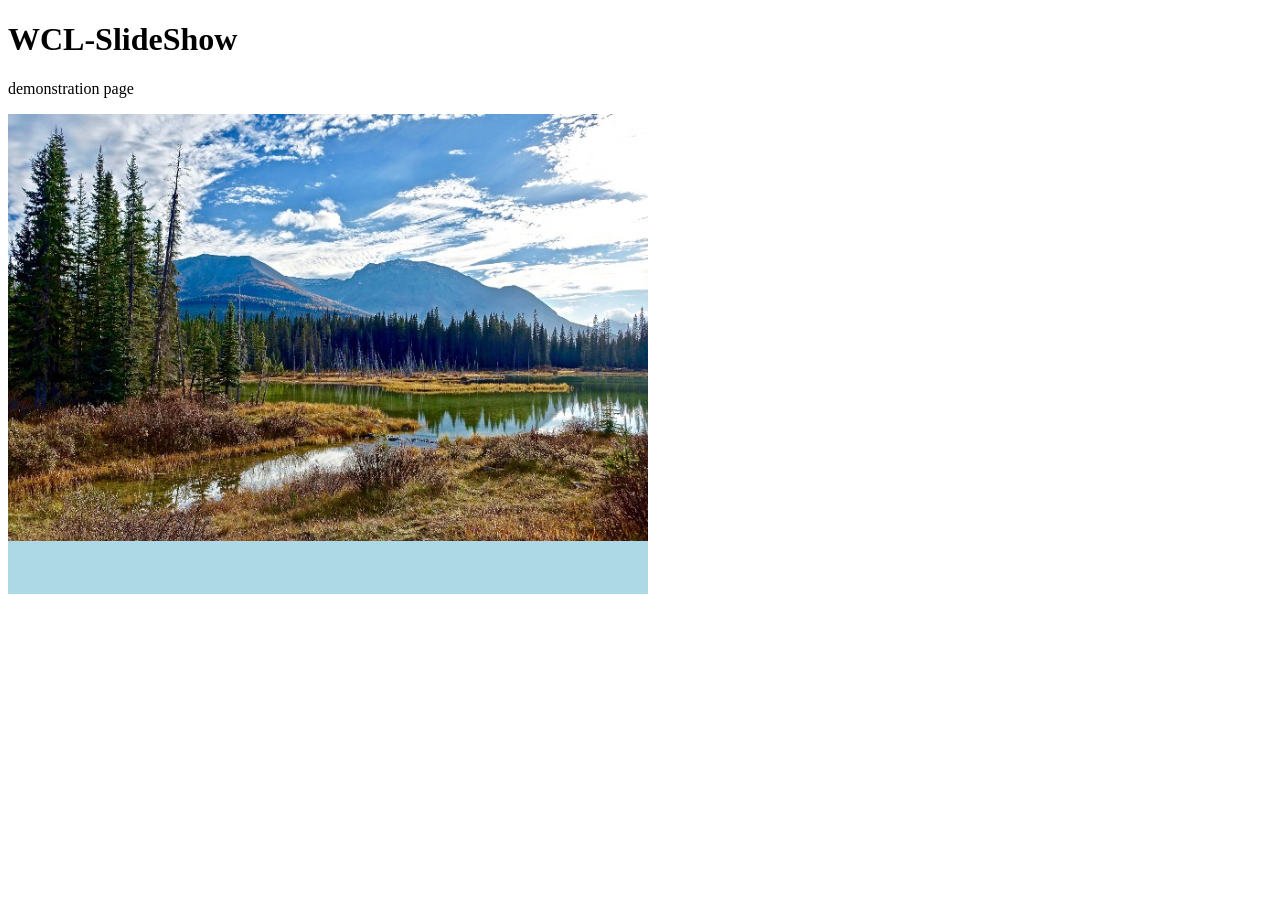
<file: wcl-SlideShow/index.html>
﻿<!DOCTYPE html>
<html lang="en">

<head>
    <meta charset="utf-8">
    <meta http-equiv="X-UA-Compatible" content="IE=edge">
    <meta name="viewport" content="width=device-width, initial-scale=1">
    <!-- The above 3 meta tags *must* come first in the head; any other head content must come *after* these tags -->


    <!-- CSS - component -->
    <link rel="stylesheet" href="css/wcl-slideshow.css">


    <!-- HTML5 shim and Respond.js for IE8 support of HTML5 elements and media queries -->
    <!-- WARNING: Respond.js doesn't work if you view the page via file:// -->
    <!--[if lt IE 9]>
      <script src="https://oss.maxcdn.com/html5shiv/3.7.3/html5shiv.min.js"></script>
      <script src="https://oss.maxcdn.com/respond/1.4.2/respond.min.js"></script>
    <![endif]-->




    <title>WCL-SlideShow - demo</title>

</head>

<body>
    <h1>WCL-SlideShow</h1>
    <p>demonstration page</p>


    <div class="wcl-slideshow-container" data-slide-interval="1000" data-slide-fit="width" data-slide-mode="default" data-slide-clip="false">
        <img src="images/image1.jpg" alt="fotka numer 1">
        <img src="images/image2.jpg" alt="fotka numer 2">
        <img src="images/image3.jpg" alt="fotka numer 3">
    </div>



    <!-- jQuery -->
    <script src="https://code.jquery.com/jquery-3.2.1.min.js" integrity="sha256-hwg4gsxgFZhOsEEamdOYGBf13FyQuiTwlAQgxVSNgt4=" crossorigin="anonymous"></script>


    <!-- JS (jQuery) for WECOLI components -->
    <script src="js/wcl-slideshow.js"></script>

</body>

</html>
</file>
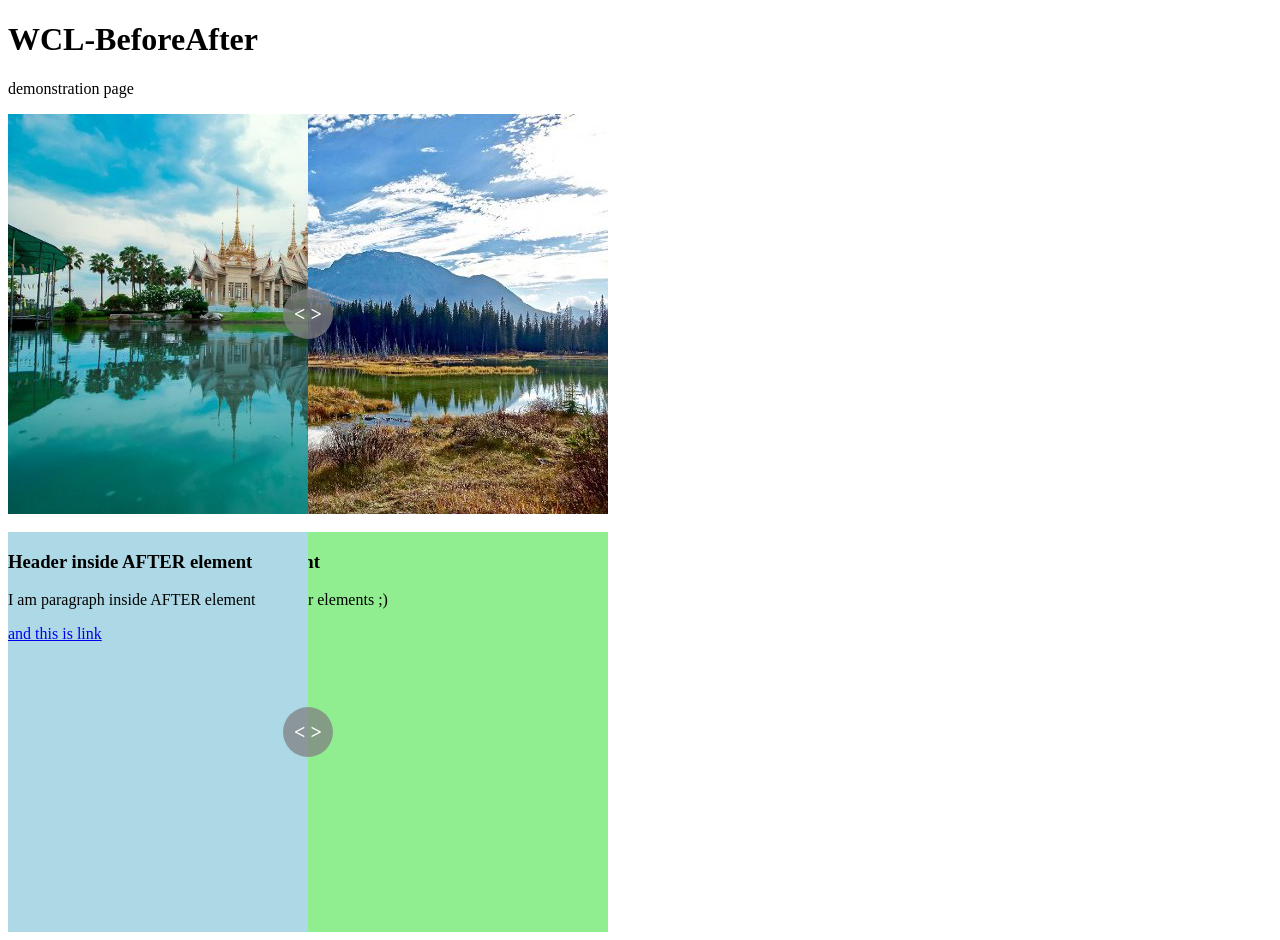
<file: wcl-BeforeAfter/wcl-beforeafter-demo.html>
﻿<!DOCTYPE html>
<html lang="en">

<head>
    <meta charset="utf-8">
    <meta http-equiv="X-UA-Compatible" content="IE=edge">
    <meta name="viewport" content="width=device-width, initial-scale=1">
    <!-- The above 3 meta tags *must* come first in the head; any other head content must come *after* these tags -->


    <!-- CSS - component -->
    <link rel="stylesheet" href="css/wcl-beforeafter.css">

    <!-- Local CSS - for demo purposes only -->
    <link rel="stylesheet" href="css/local.css">


    <!-- HTML5 shim and Respond.js for IE8 support of HTML5 elements and media queries -->
    <!-- WARNING: Respond.js doesn't work if you view the page via file:// -->
    <!--[if lt IE 9]>
      <script src="https://oss.maxcdn.com/html5shiv/3.7.3/html5shiv.min.js"></script>
      <script src="https://oss.maxcdn.com/respond/1.4.2/respond.min.js"></script>
    <![endif]-->

    <title>WCL-BeforeAfter - demo</title>

</head>

<body>
    <h1>WCL-BeforeAfter</h1>
    <p>demonstration page</p>

    <div class="wcl-beforeafter-container">
        <div class="wcl-beforeafter-before">
            <img src="images/image1.jpg" alt="photo 1">
        </div>
        <div class="wcl-beforeafter-after">
            <img src="images/image2.jpg" alt="photo 2">
        </div>
        <div class="wcl-beforeafter-handle">
            &lt;&nbsp;&gt;
        </div>
    </div>

    &nbsp;<br />

    <div class="wcl-beforeafter-container">
        <div class="wcl-beforeafter-before" style="background: lightgreen;">
            <h3>This is header inside BEFORE element</h3>
            <p>You can put HTML content inside before / after elements ;)</p>
        </div>
        <div class="wcl-beforeafter-after" style="background: lightblue;">
            <h3>Header inside AFTER element</h3>
            <p>I am paragraph inside AFTER element</p>
            <p><a href="#">and this is link</a>
        </div>
        <div class="wcl-beforeafter-handle">
            &lt;&nbsp;&gt;
        </div>
    </div>


    <!-- jQuery -->
    <script src="https://code.jquery.com/jquery-3.2.1.min.js" integrity="sha256-hwg4gsxgFZhOsEEamdOYGBf13FyQuiTwlAQgxVSNgt4=" crossorigin="anonymous"></script>


    <!-- JS (jQuery) for WECOLI components -->
    <script src="js/wcl-beforeafter.js"></script>

</body>

</html>
</file>
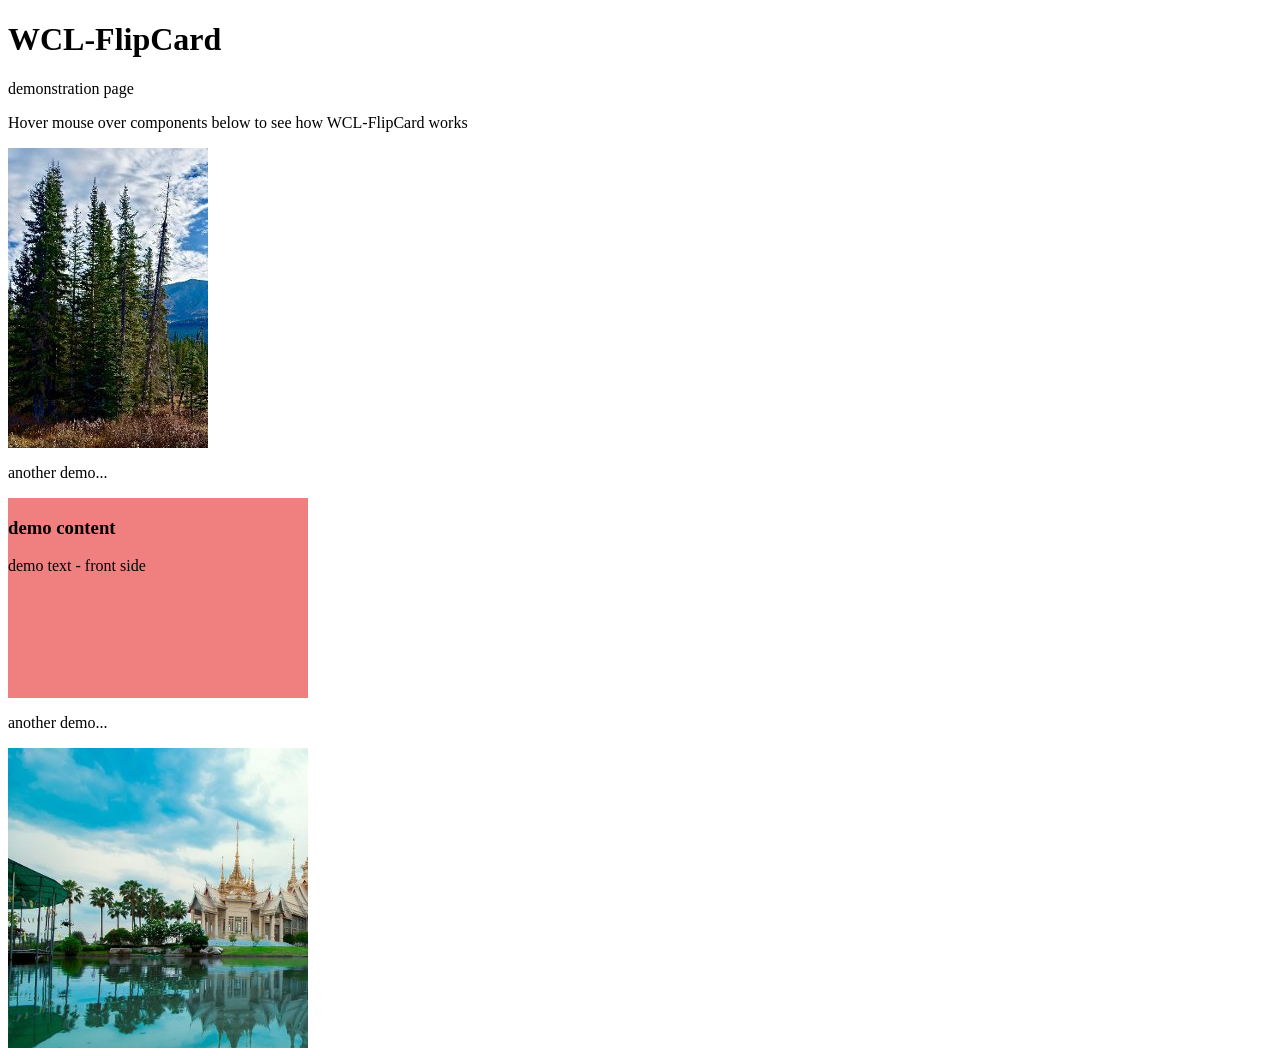
<file: wcl-FlipCard/wcl-flipcard-demo.html>
﻿<!DOCTYPE html>
<html lang="en">

<head>
    <meta charset="utf-8">
    <meta http-equiv="X-UA-Compatible" content="IE=edge">
    <meta name="viewport" content="width=device-width, initial-scale=1">
    <!-- The above 3 meta tags *must* come first in the head; any other head content must come *after* these tags -->


    <!-- CSS - component -->
    <link rel="stylesheet" href="css/wcl-flipcard.css">

    <!-- Local CSS - for demo purposes only -->
    <link rel="stylesheet" href="css/local.css">


    <!-- HTML5 shim and Respond.js for IE8 support of HTML5 elements and media queries -->
    <!-- WARNING: Respond.js doesn't work if you view the page via file:// -->
    <!--[if lt IE 9]>
      <script src="https://oss.maxcdn.com/html5shiv/3.7.3/html5shiv.min.js"></script>
      <script src="https://oss.maxcdn.com/respond/1.4.2/respond.min.js"></script>
    <![endif]-->

    <title>WCL-FlipCard - demo</title>

</head>

<body>
    <h1>WCL-FlipCard</h1>
    <p>demonstration page</p>

    <p>Hover mouse over components below to see how WCL-FlipCard works</p>

    <div class="wcl-flipcard-container wcl-flipcard-normal demo1">
        <div class="wcl-flipcard-front demo1">
        </div>
        <div class="wcl-flipcard-back demo1">
        </div>
    </div>

    <p>another demo...</p>

    <div class="wcl-flipcard-container wcl-flipcard-normal demo2">
        <div class="wcl-flipcard-front demo2 ">
            <h3>demo content</h3>
            <p>demo text - front side</p>
        </div>
        <div class="wcl-flipcard-back demo2">
            <h3>demo content</h3>
            <p>demo text - back side</p>
        </div>
    </div>

    <p>another demo...</p>

    <div class="wcl-flipcard-container wcl-flipcard-normal demo3">
        <div class="wcl-flipcard-front demo-background1 demo3">
        </div>
        <div class="wcl-flipcard-back demo-bgcolor2 demo3">
            <h3>demo content</h3>
            <p>demo text - back side</p>
            <p><a href="#">link...</a>
        </div>
    </div>



    <!-- jQuery -->
    <script src="https://code.jquery.com/jquery-3.2.1.min.js" integrity="sha256-hwg4gsxgFZhOsEEamdOYGBf13FyQuiTwlAQgxVSNgt4=" crossorigin="anonymous"></script>


    <!-- JS (jQuery) for WECOLI components -->
    <script src="js/wcl-flipcard.js"></script>

</body>

</html>
</file>
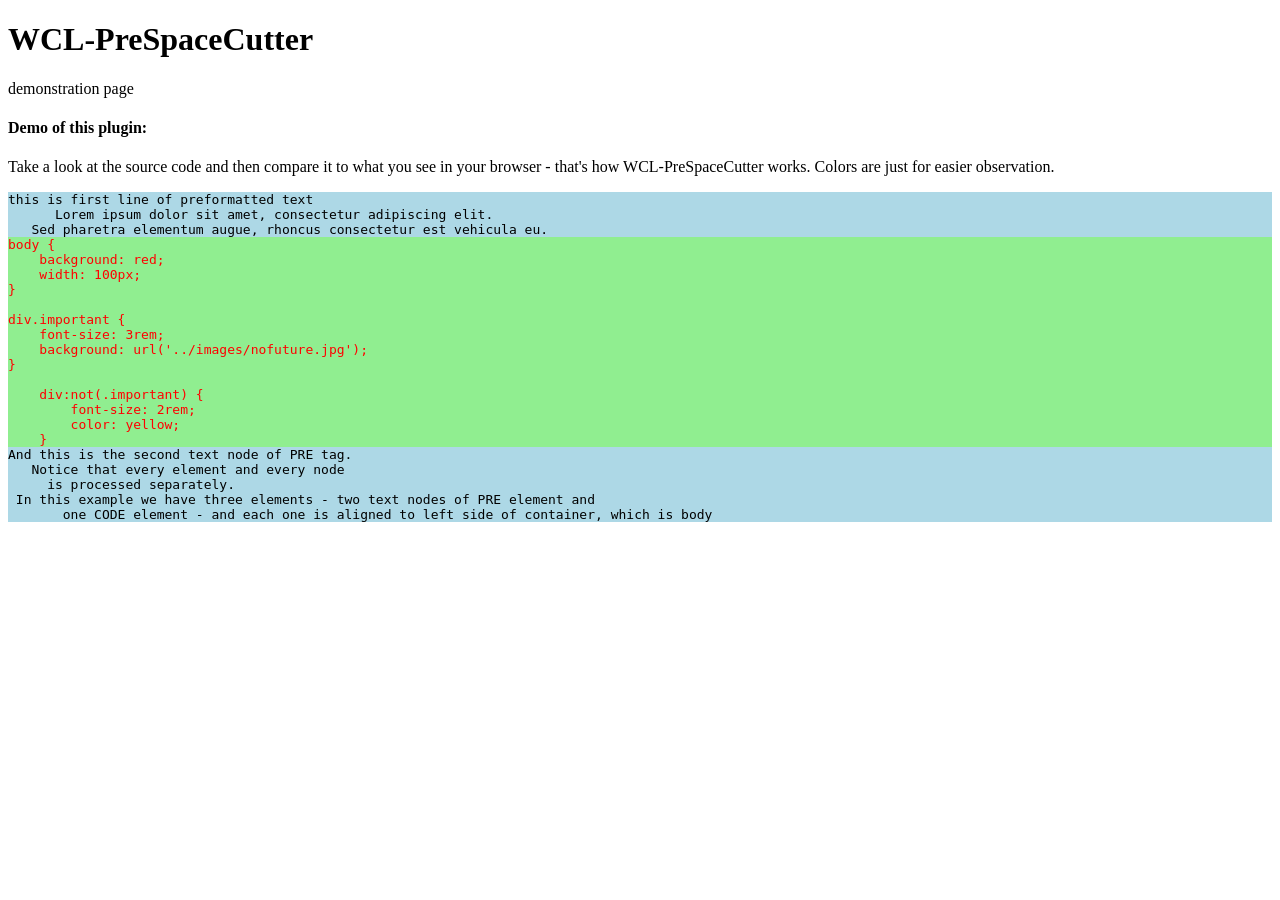
<file: wcl-PreSpaceCutter/wcl-prespacecutter-demo.html>
<!DOCTYPE html>
<html lang="en">

<head>
    <meta charset="utf-8">
    <meta http-equiv="X-UA-Compatible" content="IE=edge">
    <meta name="viewport" content="width=device-width, initial-scale=1">
    <!-- The above 3 meta tags *must* come first in the head; any other head content must come *after* these tags -->

    <!-- Turn OFF default phone number formatting in MS EDGE -->
    <meta name="format-detection" content="telephone=no">

    <!-- HTML5 shim and Respond.js for IE8 support of HTML5 elements and media queries -->
    <!-- WARNING: Respond.js doesn't work if you view the page via file:// -->
    <!--[if lt IE 9]>
      <script src="https://oss.maxcdn.com/html5shiv/3.7.3/html5shiv.min.js"></script>
      <script src="https://oss.maxcdn.com/respond/1.4.2/respond.min.js"></script>
    <![endif]-->

    <title>WCL-PreSpaceCutter - demo</title>

</head>

<body>
    <h1>WCL-PreSpaceCutter</h1>
    <p>demonstration page</p>

    <h4>Demo of this plugin:</h4>
    <p>Take a look at the source code and then compare it to what you see in your browser - that's how WCL-PreSpaceCutter works. Colors are just for easier observation.</p>

    <style>
        pre {
            background: lightblue;
        }
        
        code {
            color: red;
            background: lightgreen;
        }
    </style>



    <!-- DEMO STARTS HERE -->



    <pre> 
           this is first line of preformatted text
                 Lorem ipsum dolor sit amet, consectetur adipiscing elit. 
              Sed pharetra elementum augue, rhoncus consectetur est vehicula eu.
        <code>
                    body {
                        background: red;
                        width: 100px;
                    }

                    div.important {
                        font-size: 3rem;
                        background: url('../images/nofuture.jpg');
                    }

                        div:not(.important) {
                            font-size: 2rem;
                            color: yellow;
                        }
        </code>
     And this is the second text node of PRE tag.
        Notice that every element and every node
          is processed separately.
      In this example we have three elements - two text nodes of PRE element and 
            one CODE element - and each one is aligned to left side of container, which is body
  </pre>


    <!-- DEMO ENDS HERE -->

    <!-- jQuery -->
    <script src="https://code.jquery.com/jquery-3.2.1.min.js" integrity="sha256-hwg4gsxgFZhOsEEamdOYGBf13FyQuiTwlAQgxVSNgt4=" crossorigin="anonymous"></script>

    <!-- PLUGIN JS -->
    <script src="wcl-prespacecutter.js"></script>
</body>

</html>
</file>
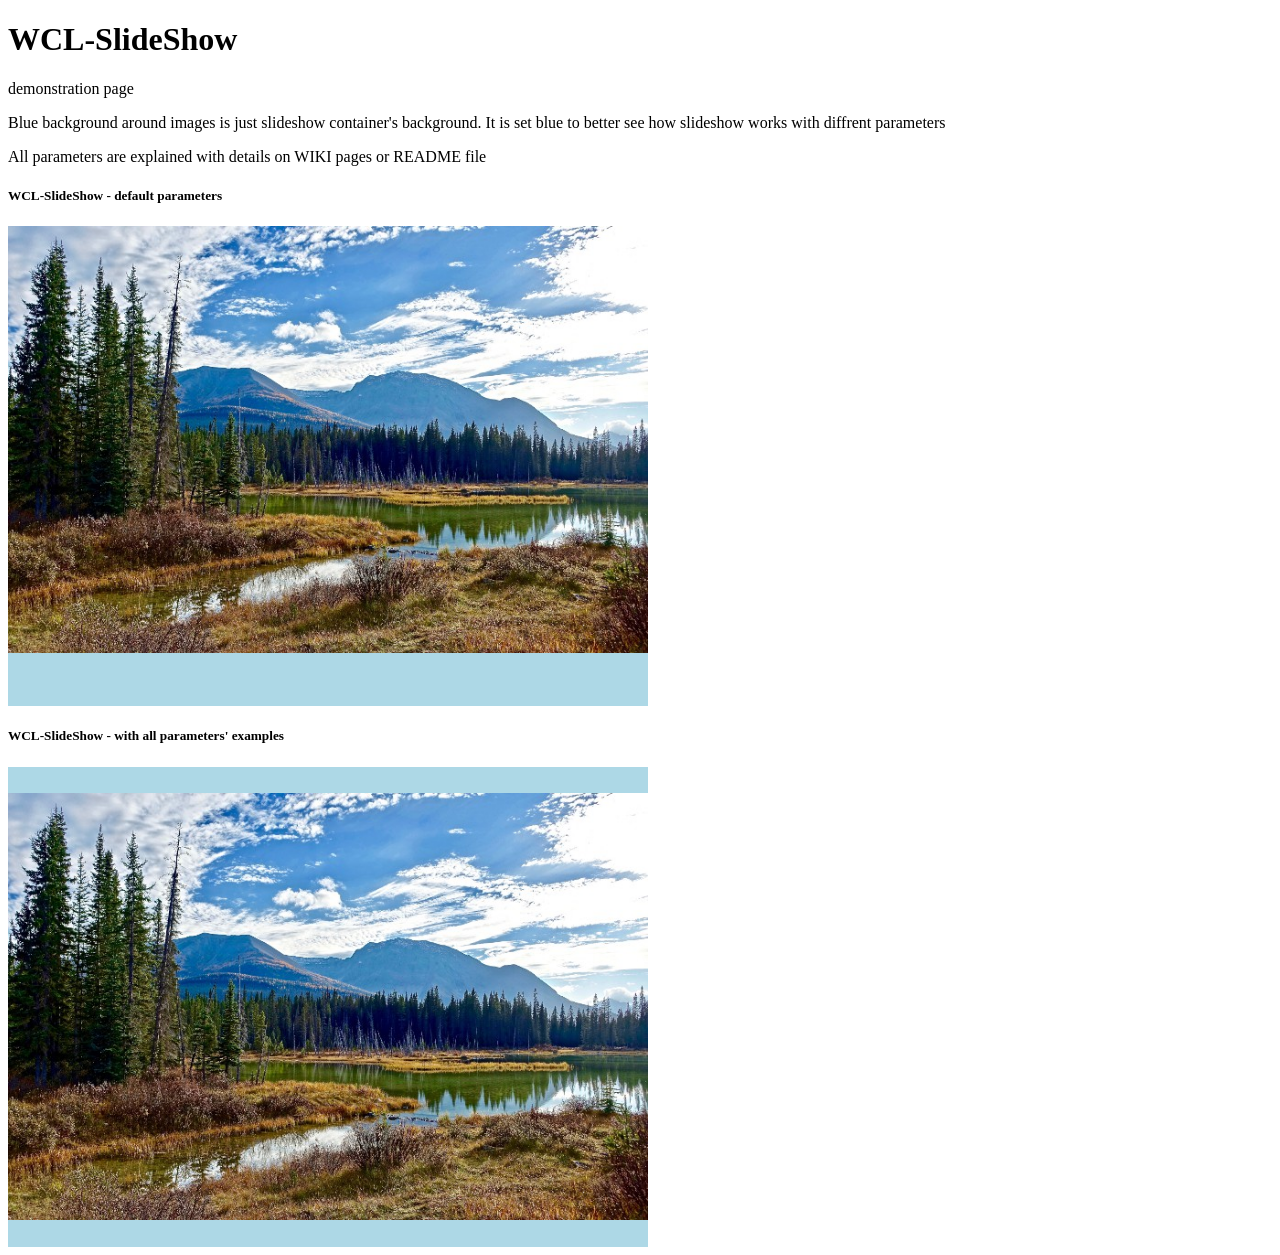
<file: wcl-SlideShow/wcl-slideshow-demo.html>
﻿<!DOCTYPE html>
<html lang="en">

<head>
    <meta charset="utf-8">
    <meta http-equiv="X-UA-Compatible" content="IE=edge">
    <meta name="viewport" content="width=device-width, initial-scale=1">
    <!-- The above 3 meta tags *must* come first in the head; any other head content must come *after* these tags -->


    <!-- CSS - component -->
    <link rel="stylesheet" href="css/wcl-slideshow.css">


    <!-- HTML5 shim and Respond.js for IE8 support of HTML5 elements and media queries -->
    <!-- WARNING: Respond.js doesn't work if you view the page via file:// -->
    <!--[if lt IE 9]>
      <script src="https://oss.maxcdn.com/html5shiv/3.7.3/html5shiv.min.js"></script>
      <script src="https://oss.maxcdn.com/respond/1.4.2/respond.min.js"></script>
    <![endif]-->




    <title>WCL-SlideShow - demo</title>

</head>

<body>
    <h1>WCL-SlideShow</h1>
    <p>demonstration page</p>

    <p>Blue background around images is just slideshow container's background. It is set blue to better see how slideshow works with diffrent parameters</p>

    <p>All parameters are explained with details on WIKI pages or README file</p>


    <h5>WCL-SlideShow - default parameters</h5>
    <div class="wcl-slideshow-container">
        <img src="images/image1.jpg" alt="fotka numer 1">
        <img src="images/image2.jpg" alt="fotka numer 2">
        <img src="images/image3.jpg" alt="fotka numer 3">
    </div>



    <h5>WCL-SlideShow - with all parameters' examples</h5>
    <div class="wcl-slideshow-container" data-slide-mode="auto" data-slide-interval="3000" data-slide-fit="contain" data-slide-clip="true">
        <img src="images/image1.jpg" alt="fotka numer 1">
        <img src="images/image2.jpg" alt="fotka numer 2">
        <img src="images/image3.jpg" alt="fotka numer 3">
    </div>


    <!-- jQuery -->
    <script src="https://code.jquery.com/jquery-3.2.1.min.js" integrity="sha256-hwg4gsxgFZhOsEEamdOYGBf13FyQuiTwlAQgxVSNgt4=" crossorigin="anonymous"></script>


    <!-- JS (jQuery) for WECOLI components -->
    <script src="js/wcl-slideshow.js"></script>

</body>

</html>
</file>
<file: wcl-SlideShow/css/wcl-slideshow.css>
.wcl-slideshow-container {
  box-sizing: border-box;
  width: 640px;
  height: 480px;
  background: lightblue;
}
.wcl-slideshow-container img {
  width: 100%;
  height: auto;
  display: none;
  position: relative;
}
.wcl-slideshow-container img.fitwidth {
  width: 100%;
  height: auto;
}
.wcl-slideshow-container img.fitheight {
  height: 100%;
  width: auto;
}
</file>
<file: wcl-BeforeAfter/css/wcl-beforeafter.css>
.wcl-beforeafter-container {
  width: 600px;
  height: 400px;
  position: relative;
  overflow: hidden;
}
.wcl-beforeafter-before {
  width: 600px;
  height: 400px;
  position: absolute;
  top: 0;
  left: 0;
}
.wcl-beforeafter-after {
  width: 300px;
  height: 400px;
  overflow: hidden;
  position: absolute;
  top: 0;
  left: 0;
}
.wcl-beforeafter-handle {
  position: absolute;
  display: none;
  cursor: move;
  width: 50px;
  height: 50px;
  border-radius: 50%;
  background: rgba(128, 128, 128, 0.75);
  line-height: 50px;
  font-weight: bold;
  font-size: 20px;
  text-align: center;
  color: #fff;
  /* turn-off ability to select handle's elements */
  -webkit-touch-callout: none;
  /* iOS Safari */
  -webkit-user-select: none;
  /* Safari */
  -khtml-user-select: none;
  /* Konqueror HTML */
  -moz-user-select: none;
  /* Firefox */
  -ms-user-select: none;
  /* Internet Explorer/Edge */
  user-select: none;
  /* Non-prefixed version, currently
                                  supported by Chrome and Opera */
}
</file>
<file: wcl-BeforeAfter/css/local.css>
/* ======== DEMO 2 ====== */

.wcl-flipcard-container.demo1, .wcl-flipcard-front.demo1, .wcl-flipcard-back.demo1 {
    width: 200px;
    height: 300px;
}

.wcl-flipcard-front.demo1 {
    background-image: url('../images/image1.jpg');
}

.wcl-flipcard-back.demo1 {
    background-image: url('../images/image2.jpg');
}


/* ======== DEMO 2 ====== */

.wcl-flipcard-container.demo2, .wcl-flipcard-front.demo2, .wcl-flipcard-back.demo2 {
    width: 300px;
    height: 200px;
}

.wcl-flipcard-front.demo2 {
    background-color: lightcoral;
}

.wcl-flipcard-back.demo2 {
    background-color: lightblue;
}


/* ======== DEMO 3 ====== */

.wcl-flipcard-container.demo3, .wcl-flipcard-front.demo3, .wcl-flipcard-back.demo3 {
    width: 300px;
    height: 300px;
}

.wcl-flipcard-front.demo3 {
    background-image: url('../images/image2.jpg');
}

.wcl-flipcard-back.demo3 {
    background-color: lightblue;
}
</file>
<file: wcl-FlipCard/css/wcl-flipcard.css>
.wcl-flipcard-container {
  position: relative;
  overflow: hidden;
}
.wcl-flipcard-container .wcl-flipcard-front,
.wcl-flipcard-container .wcl-flipcard-back {
  position: absolute;
  top: 0;
  left: 0;
  -moz-backface-visibility: hidden;
  -webkit-backface-visibility: hidden;
  backface-visibility: hidden;
  -webkit-transition: transform 0.75s;
  -moz-transition: transform 0.75s;
  -o-transition: transform 0.75s;
  transition: transform 0.75s;
}
.wcl-flipcard-container.wcl-flipcard-normal .wcl-flipcard-front {
  -webkit-transform: rotateY(0deg);
  -ms-transform: rotateY(0deg);
  -moz-transform: rotateY(0deg);
  transform: rotateY(0deg);
}
.wcl-flipcard-container.wcl-flipcard-normal .wcl-flipcard-back {
  -webkit-transform: rotateY(180deg);
  -ms-transform: rotateY(180deg);
  -moz-transform: rotateY(180deg);
  transform: rotateY(180deg);
}
.wcl-flipcard-container.wcl-flipcard-inversed .wcl-flipcard-front {
  -webkit-transform: rotateY(180deg);
  -ms-transform: rotateY(180deg);
  -moz-transform: rotateY(180deg);
  transform: rotateY(180deg);
}
.wcl-flipcard-container.wcl-flipcard-inversed .wcl-flipcard-back {
  -webkit-transform: rotateY(0deg);
  -ms-transform: rotateY(0deg);
  -moz-transform: rotateY(0deg);
  transform: rotateY(0deg);
}
</file>
<file: wcl-FlipCard/css/local.css>
/* ======== DEMO 2 ====== */

.wcl-flipcard-container.demo1, .wcl-flipcard-front.demo1, .wcl-flipcard-back.demo1 {
    width: 200px;
    height: 300px;
}

.wcl-flipcard-front.demo1 {
    background-image: url('../images/image1.jpg');
}

.wcl-flipcard-back.demo1 {
    background-image: url('../images/image2.jpg');
}


/* ======== DEMO 2 ====== */

.wcl-flipcard-container.demo2, .wcl-flipcard-front.demo2, .wcl-flipcard-back.demo2 {
    width: 300px;
    height: 200px;
}

.wcl-flipcard-front.demo2 {
    background-color: lightcoral;
}

.wcl-flipcard-back.demo2 {
    background-color: lightblue;
}


/* ======== DEMO 3 ====== */

.wcl-flipcard-container.demo3, .wcl-flipcard-front.demo3, .wcl-flipcard-back.demo3 {
    width: 300px;
    height: 300px;
}

.wcl-flipcard-front.demo3 {
    background-image: url('../images/image2.jpg');
}

.wcl-flipcard-back.demo3 {
    background-color: lightblue;
}
</file>
